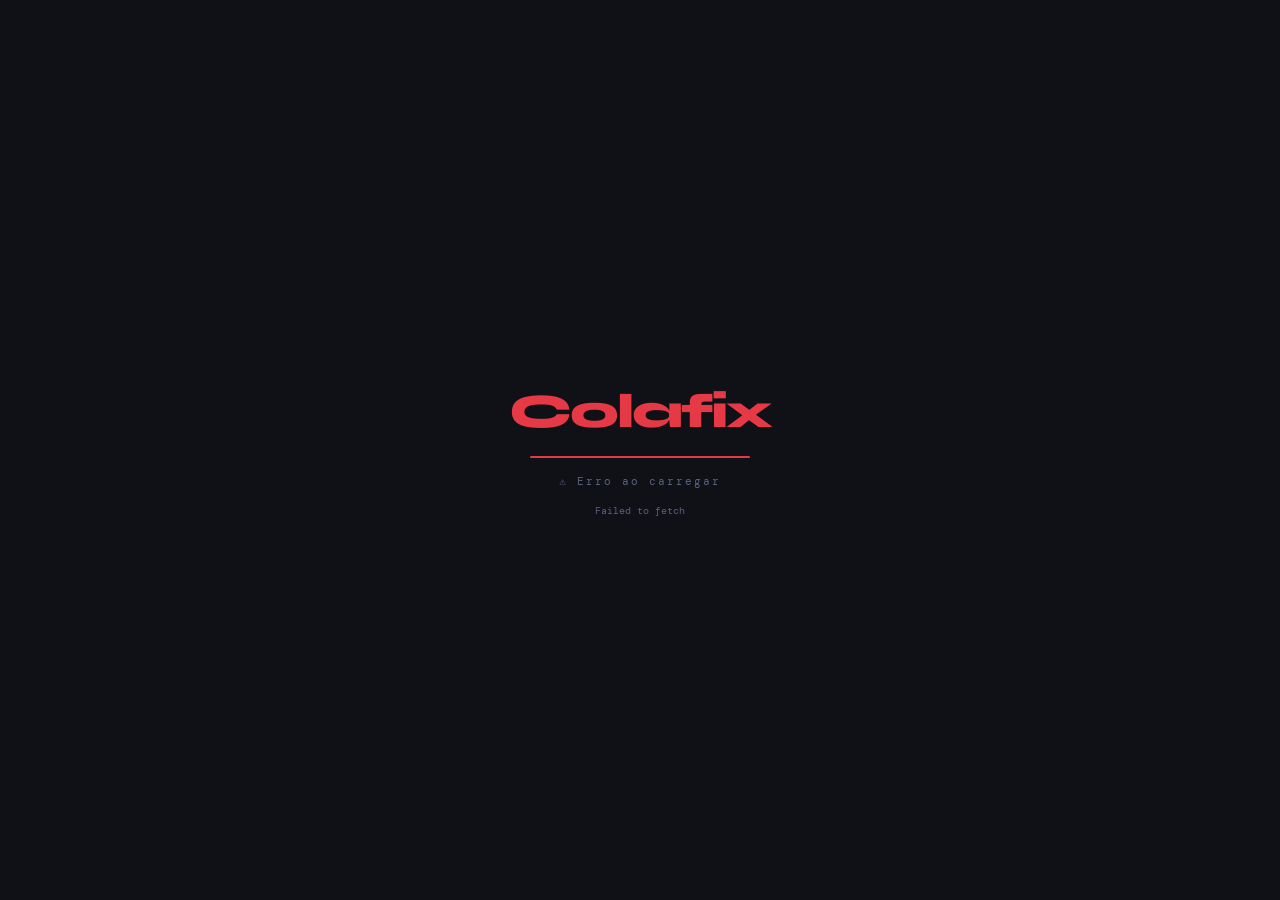
<file: Index.html>
<!DOCTYPE html>
<html lang="pt-BR">
<head>
<meta charset="UTF-8">
<meta name="viewport" content="width=device-width, initial-scale=1.0">
<title>COLFIX · PCP Dashboard</title>
<link href="https://fonts.googleapis.com/css2?family=DM+Mono:wght@400;500&family=Syne:wght@700;800;900&family=DM+Sans:wght@300;400;500;600&display=swap" rel="stylesheet">
<style>
:root {
  --bg:       #0f1117;
  --surface:  #181c27;
  --surface2: #1e2335;
  --border:   #2a2f45;
  --border2:  #363d58;
  --accent:   #e63946;
  --ok:       #06d6a0;
  --warn:     #ffd166;
  --danger:   #ef233c;
  --text:     #e8eaf0;
  --text2:    #9399b2;
  --text3:    #5a6080;
  --mono:     'DM Mono', monospace;
  --sans:     'DM Sans', sans-serif;
  --display:  'Syne', sans-serif;
}
*, *::before, *::after { box-sizing: border-box; margin: 0; padding: 0; }
html { font-size: 13px; }
body { background: var(--bg); color: var(--text); font-family: var(--sans); min-height: 100vh; overflow-x: hidden; }

/* LOADING */
#loading {
  position: fixed; inset: 0; background: var(--bg);
  display: flex; flex-direction: column; align-items: center; justify-content: center;
  z-index: 9999; gap: 16px;
}
.loader-logo { font-family: var(--display); font-size: 48px; font-weight: 900; color: var(--accent); letter-spacing: -2px; }
.loader-bar  { width: 220px; height: 2px; background: var(--border); border-radius: 2px; overflow: hidden; }
.loader-fill { height: 100%; background: var(--accent); animation: ld 1.6s ease-in-out infinite; }
@keyframes ld { 0%{width:0;margin-left:0} 50%{width:100%;margin-left:0} 100%{width:0;margin-left:100%} }
.loader-txt  { font-family: var(--mono); font-size: 11px; color: var(--text3); letter-spacing: 2px; }
.loader-sub  { font-family: var(--mono); font-size: 10px; color: var(--text3); }

/* APP */
#app { display: none; flex-direction: column; min-height: 100vh; }
#app.ready { display: flex; }

/* HEADER */
.hdr {
  display: flex; align-items: center; justify-content: space-between;
  padding: 0 24px; height: 52px;
  background: var(--surface); border-bottom: 1px solid var(--border);
  position: sticky; top: 0; z-index: 100;
}
.hdr-brand { display: flex; align-items: center; gap: 10px; }
.hdr-logo  { font-family: var(--display); font-size: 22px; font-weight: 900; color: var(--accent); letter-spacing: -1px; }
.hdr-sep   { width: 1px; height: 20px; background: var(--border2); }
.hdr-sub   { font-family: var(--mono); font-size: 10px; color: var(--text3); letter-spacing: 2px; }
.hdr-right { display: flex; align-items: center; gap: 16px; }
.hdr-ts    { font-family: var(--mono); font-size: 10px; color: var(--text3); }
.hdr-live  { display: flex; align-items: center; gap: 5px; font-family: var(--mono); font-size: 10px; color: var(--ok); }
.live-dot  { width: 6px; height: 6px; border-radius: 50%; background: var(--ok); animation: pulse 2s infinite; }
@keyframes pulse { 0%,100%{opacity:1} 50%{opacity:.3} }
.btn-refresh {
  padding: 5px 12px; border-radius: 4px; border: 1px solid var(--border2);
  background: transparent; color: var(--text3); font-family: var(--mono); font-size: 10px;
  cursor: pointer; transition: all .15s;
}
.btn-refresh:hover { background: var(--surface2); color: var(--text); }

/* NAV */
.nav { display: flex; gap: 2px; padding: 0 24px; height: 40px; align-items: flex-end; background: var(--surface); border-bottom: 1px solid var(--border); overflow-x: auto; }
.nav-tab {
  padding: 7px 16px; border-radius: 4px 4px 0 0; font-size: 11px; font-weight: 600;
  color: var(--text3); cursor: pointer; transition: all .15s;
  border: 1px solid transparent; border-bottom: none;
  font-family: var(--mono); letter-spacing: .3px;
  position: relative; top: 1px; white-space: nowrap;
}
.nav-tab:hover { color: var(--text); background: var(--surface2); }
.nav-tab.active { color: var(--text); background: var(--bg); border-color: var(--border); }

/* FILTER BAR */
.fbar {
  display: none; align-items: center; gap: 14px; padding: 8px 24px;
  background: linear-gradient(90deg,#1a0a2e,#0d1f3c);
  border-bottom: 1px solid #3d2070;
}
.fbar.on { display: flex; }
.fbar-label { font-family: var(--mono); font-size: 10px; color: #9b7fd4; letter-spacing: 1px; }
.fbar-cod   { font-family: var(--display); font-size: 20px; font-weight: 800; color: #c084fc; }
.fbar-desc  { font-size: 11px; color: #a78bda; flex: 1; }
.fbar-clear { padding: 4px 10px; border-radius: 4px; border: 1px solid #3d2070; background: transparent; color: #9b7fd4; font-size: 11px; cursor: pointer; font-family: var(--mono); }
.fbar-clear:hover { background: #3d2070; color: white; }

/* CONTENT */
.content { flex: 1; padding: 20px 24px; overflow-x: hidden; }
.tab-pane { display: none; }
.tab-pane.active { display: block; }

/* STAT CARDS */
.stat-grid { display: grid; grid-template-columns: repeat(4,1fr); gap: 12px; margin-bottom: 20px; }
.scard {
  padding: 16px 18px; border-radius: 8px; border: 1px solid var(--border);
  background: var(--surface); cursor: pointer; transition: transform .15s;
}
.scard:hover { transform: translateY(-2px); }
.scard-icon { font-size: 20px; margin-bottom: 6px; }
.scard-num  { font-family: var(--display); font-size: 40px; font-weight: 900; line-height: 1; }
.scard-lbl  { font-family: var(--mono); font-size: 10px; color: var(--text3); letter-spacing: 1px; margin-top: 4px; }
.scard.total { border-color: #1e3a5c; } .scard.total .scard-num { color: #60a5fa; }
.scard.falta { border-color: #5c1a1a; } .scard.falta .scard-num { color: var(--danger); }
.scard.risco { border-color: #5c4a0a; } .scard.risco .scard-num { color: var(--warn); }
.scard.ok    { border-color: #0a4a2a; } .scard.ok    .scard-num { color: var(--ok); }

/* GRID */
.main-grid { display: grid; grid-template-columns: 1fr 290px; gap: 16px; }
@media(max-width:900px){ .main-grid { grid-template-columns: 1fr; } .side { display:none; } }

/* PANEL */
.panel { background: var(--surface); border: 1px solid var(--border); border-radius: 8px; overflow: hidden; margin-bottom: 16px; }
.panel-hd {
  padding: 10px 16px; border-bottom: 1px solid var(--border);
  font-family: var(--mono); font-size: 10px; color: var(--text2);
  letter-spacing: 1px; text-transform: uppercase;
  display: flex; align-items: center; justify-content: space-between;
}
.panel-hd .cnt { background: var(--border); border-radius: 20px; padding: 1px 8px; font-size: 10px; }

/* CONTROLS */
.ctrl-row { display: flex; gap: 8px; padding: 10px 12px; border-bottom: 1px solid var(--border); flex-wrap: wrap; align-items: center; }
.ctrl-lbl { font-family: var(--mono); font-size: 10px; color: var(--text3); white-space: nowrap; }
.sinput {
  background: var(--bg); border: 1px solid var(--border); border-radius: 4px;
  padding: 6px 10px; color: var(--text); font-family: var(--mono); font-size: 11px;
  outline: none; transition: border-color .15s; min-width: 0;
}
.sinput:focus { border-color: var(--ok); }
.sinput::placeholder { color: var(--text3); }
.sinput.grow { flex: 1; }
select.sinput { cursor: pointer; }

/* TABLE */
.tbl-wrap { overflow: auto; }
table { width: 100%; border-collapse: collapse; font-size: 11px; }
th {
  position: sticky; top: 0; z-index: 2;
  background: var(--surface2); padding: 7px 10px;
  text-align: left; font-family: var(--mono); font-size: 10px;
  color: var(--text3); letter-spacing: .5px; text-transform: uppercase;
  border-bottom: 1px solid var(--border2); white-space: nowrap;
  cursor: pointer; user-select: none;
}
th:hover { color: var(--text); }
td { padding: 6px 10px; border-bottom: 1px solid var(--border); white-space: nowrap; }
tr { cursor: pointer; transition: background .08s; }
tr:hover td { background: var(--surface2); }
tr.sel td   { background: #1a2a4a !important; color: #90c8ff; font-weight: 700; }
tr.r-falta td { color: #fca5a5; }
tr.r-risco td { color: #fde68a; }
tr.r-ok    td { color: #86efac; }

/* BADGE */
.bdg { display: inline-flex; align-items: center; gap: 3px; padding: 2px 7px; border-radius: 3px; font-family: var(--mono); font-size: 10px; font-weight: 700; letter-spacing: .3px; }
.bdg-ok    { background: #062a1a; color: var(--ok);     border: 1px solid #0a5a2a; }
.bdg-risco { background: #2a1e02; color: var(--warn);   border: 1px solid #5a3e04; }
.bdg-falta { background: #2a0a0a; color: var(--danger); border: 1px solid #5a1a1a; }
.bdg-def   { background: var(--surface2); color: var(--text3); border: 1px solid var(--border); }

/* MINI CARDS */
.mini-row { display: flex; align-items: center; justify-content: space-between; padding: 7px 12px; border-bottom: 1px solid var(--border); font-size: 11px; }
.mini-cod { font-family: var(--mono); font-weight: 700; font-size: 11px; }
.mini-val { font-family: var(--mono); font-size: 11px; font-weight: 700; color: #2ec4b6; background: rgba(46,196,182,.1); border-radius: 3px; padding: 1px 6px; }
.mini-dt  { font-family: var(--mono); font-size: 10px; color: var(--text3); }

/* SUG CARD */
.sugcard { display: flex; align-items: center; justify-content: space-between; padding: 10px 14px; border-bottom: 1px solid var(--border); border-left: 3px solid transparent; transition: background .1s; cursor: pointer; }
.sugcard:hover { background: var(--surface2); }
.sugcard.falta { border-left-color: var(--danger); }
.sugcard.risco { border-left-color: var(--warn); }
.sug-cod  { font-family: var(--mono); font-weight: 700; font-size: 12px; }
.sug-info { font-size: 10px; color: var(--text3); margin-top: 2px; }
.sug-qty  { font-family: var(--display); font-size: 22px; font-weight: 900; text-align: right; }
.sug-lbl  { font-family: var(--mono); font-size: 9px; color: var(--text3); text-align: right; }
.sugcard.falta .sug-qty { color: var(--danger); }
.sugcard.risco .sug-qty { color: var(--warn); }

/* METRIC ROW */
.mrow { display: flex; gap: 8px; padding: 10px 12px; border-bottom: 1px solid var(--border); flex-wrap: wrap; }
.mbox { background: var(--bg); border: 1px solid var(--border); border-radius: 4px; padding: 6px 12px; min-width: 80px; }
.mbox-l { font-family: var(--mono); font-size: 9px; color: var(--text3); letter-spacing: .5px; text-transform: uppercase; }
.mbox-v { font-family: var(--display); font-size: 20px; font-weight: 800; color: var(--text); line-height: 1.1; }

/* SCROLLBAR */
::-webkit-scrollbar { width: 5px; height: 5px; }
::-webkit-scrollbar-track { background: var(--surface); }
::-webkit-scrollbar-thumb { background: var(--border2); border-radius: 4px; }

/* EMPTY */
.empty { padding: 40px; text-align: center; color: var(--text3); font-family: var(--mono); font-size: 11px; }

/* DL BTN */
.dl-btn { display: inline-flex; align-items: center; gap: 6px; padding: 6px 14px; border-radius: 4px; border: 1px solid var(--border2); background: var(--surface2); color: var(--text2); font-size: 11px; font-family: var(--mono); cursor: pointer; transition: all .15s; }
.dl-btn:hover { background: var(--border2); color: var(--text); }

/* ERROR */
.err-box { background: #1a0808; border: 1px solid #5a1010; border-radius: 8px; padding: 20px; margin: 20px 0; font-family: var(--mono); font-size: 12px; color: #fca5a5; }
</style>
</head>
<body>

<!-- LOADING -->
<div id="loading">
  <div class="loader-logo">Colafix</div>
  <div class="loader-bar"><div class="loader-fill"></div></div>
  <div class="loader-txt" id="load-txt">CARREGANDO DADOS PCP...</div>
  <div class="loader-sub" id="load-sub"></div>
</div>

<!-- APP -->
<div id="app">
  <header class="hdr">
    <div class="hdr-brand">
      <div class="hdr-logo">Colafix</div>
      <div class="hdr-sep"></div>
      <div class="hdr-sub">PCP · MONITOR</div>
    </div>
    <div class="hdr-right">
      <span class="hdr-ts" id="hdr-ts">—</span>
      <span class="hdr-live"><span class="live-dot"></span>Sheets</span>
      <button class="btn-refresh" onclick="initLoad()">↺ Atualizar</button>
    </div>
  </header>

  <nav class="nav">
    <div class="nav-tab active" data-tab="dash"     onclick="switchTab(this)">📊 Dashboard</div>
    <div class="nav-tab"        data-tab="filtros"  onclick="switchTab(this)">🔍 Filtros</div>
    <div class="nav-tab"        data-tab="estoques" onclick="switchTab(this)">📦 Estoques</div>
    <div class="nav-tab"        data-tab="demandas" onclick="switchTab(this)">📋 Demandas</div>
    <div class="nav-tab"        data-tab="sugestao" onclick="switchTab(this)">🏭 Sugestão</div>
    <div class="nav-tab"        data-tab="perfil"   onclick="switchTab(this)">📈 Perfil</div>
    <div class="nav-tab"        data-tab="ordens"   onclick="switchTab(this)">🔧 Ordens</div>
  </nav>

  <div class="fbar" id="fbar">
    <div>
      <div class="fbar-label">🔗 FILTRO ATIVO</div>
      <div class="fbar-cod" id="fbar-cod">—</div>
    </div>
    <div class="fbar-desc" id="fbar-desc"></div>
    <button class="fbar-clear" onclick="clearFilter()">✕ Limpar</button>
  </div>

  <div class="content">

    <!-- ══ DASHBOARD ══ -->
    <div class="tab-pane active" id="tab-dash">
      <div class="stat-grid">
        <div class="scard total" onclick="clearFilter()">
          <div class="scard-icon">📦</div>
          <div class="scard-num" id="s-tot">—</div>
          <div class="scard-lbl">Total de Itens</div>
        </div>
        <div class="scard falta" onclick="setStFilter('FALTA')">
          <div class="scard-icon">🔴</div>
          <div class="scard-num" id="s-fal">—</div>
          <div class="scard-lbl">Falta · Urgente</div>
        </div>
        <div class="scard risco" onclick="setStFilter('RISCO')">
          <div class="scard-icon">🟡</div>
          <div class="scard-num" id="s-ris">—</div>
          <div class="scard-lbl">Risco · Atenção</div>
        </div>
        <div class="scard ok" onclick="setStFilter('OK')">
          <div class="scard-icon">🟢</div>
          <div class="scard-num" id="s-ok">—</div>
          <div class="scard-lbl">OK · Normalizado</div>
        </div>
      </div>

      <div class="main-grid">
        <div>
          <div class="panel">
            <div class="panel-hd">Saldo vs Demanda <span class="cnt" id="dash-cnt">0</span></div>
            <div class="ctrl-row">
              <input  class="sinput grow" id="dash-q" placeholder="Buscar código ou descrição..." oninput="rDash()">
              <select class="sinput" id="dash-st" onchange="rDash()">
                <option value="">Todos</option>
                <option value="FALTA">🔴 Falta</option>
                <option value="RISCO">🟡 Risco</option>
                <option value="OK">🟢 OK</option>
              </select>
            </div>
            <div class="tbl-wrap" style="max-height:420px">
              <table><thead><tr>
                <th onclick="srt('dash','Codigo')">Código</th>
                <th onclick="srt('dash','Descricao')">Descrição</th>
                <th onclick="srt('dash','SaldoTotal')">Saldo Total</th>
                <th onclick="srt('dash','Almox3')">Almox 3</th>
                <th onclick="srt('dash','Almox30')">Almox 30</th>
                <th onclick="srt('dash','DemandaDC')">Dem. DC</th>
                <th onclick="srt('dash','Ordens')">Ordens</th>
                <th>Status</th>
              </tr></thead>
              <tbody id="dash-body"></tbody></table>
            </div>
          </div>
        </div>

        <div class="side">
          <div class="panel">
            <div class="panel-hd">📋 Pedidos DC Próximos</div>
            <div id="ped-list" style="max-height:200px;overflow-y:auto"></div>
          </div>
          <div class="panel">
            <div class="panel-hd">🏭 Produzir Agora</div>
            <div id="sug-quick" style="max-height:260px;overflow-y:auto"></div>
          </div>
        </div>
      </div>
    </div>

    <!-- ══ FILTROS ══ -->
    <div class="tab-pane" id="tab-filtros">
      <div class="panel">
        <div class="panel-hd">🔍 Análise Geral <span class="cnt" id="flt-cnt">0</span></div>
        <div class="ctrl-row">
          <span class="ctrl-lbl">Almox Dem:</span>
          <select class="sinput" id="flt-dem" onchange="rFiltros()">
            <option value="Almox3">Almox 3</option>
            <option value="Almox30">Almox 30</option>
            <option value="Almox4">Almox 4</option>
            <option value="SaldoTotal">Total</option>
          </select>
          <span class="ctrl-lbl">Almox Seg:</span>
          <select class="sinput" id="flt-seg" onchange="rFiltros()">
            <option value="Almox30">Almox 30</option>
            <option value="Almox3">Almox 3</option>
            <option value="SaldoTotal">Total</option>
          </select>
          <input  class="sinput grow" id="flt-q" placeholder="Buscar..." oninput="rFiltros()">
          <select class="sinput" id="flt-st" onchange="rFiltros()">
            <option value="">Todos</option>
            <option value="FALTA">🔴 Falta</option>
            <option value="RISCO">🟡 Risco</option>
            <option value="OK">🟢 OK</option>
          </select>
        </div>
        <div class="tbl-wrap" style="max-height:520px">
          <table><thead><tr>
            <th>Código</th><th>Descrição</th><th>Saldo Total</th>
            <th>Almox Dem</th><th>Almox Seg</th><th>Est. Seg</th>
            <th>Dem. DC</th><th>Ordens</th><th>Saldo Real</th><th>Status</th>
          </tr></thead>
          <tbody id="flt-body"></tbody></table>
        </div>
        <div style="padding:10px 12px;border-top:1px solid var(--border)">
          <button class="dl-btn" onclick="expCSV('flt')">📥 Exportar CSV</button>
        </div>
      </div>
    </div>

    <!-- ══ ESTOQUES ══ -->
    <div class="tab-pane" id="tab-estoques">
      <div class="panel">
        <div class="panel-hd">📦 Estoque de Segurança <span class="cnt" id="estq-cnt">0</span></div>
        <div class="ctrl-row">
          <span class="ctrl-lbl">Almox:</span>
          <select class="sinput" id="estq-alm" onchange="rEstoques()">
            <option value="Almox3">Almox 3</option>
            <option value="Almox30">Almox 30</option>
            <option value="Almox4">Almox 4</option>
            <option value="Almox2">Almox 2</option>
            <option value="SaldoTotal">Total</option>
          </select>
          <label style="display:flex;align-items:center;gap:5px;font-family:var(--mono);font-size:11px;color:var(--text3);cursor:pointer">
            <input type="checkbox" id="estq-ab" onchange="rEstoques()"> Só abaixo
          </label>
          <input class="sinput grow" id="estq-q" placeholder="Buscar..." oninput="rEstoques()">
        </div>
        <div class="mrow" id="estq-met"></div>
        <div class="tbl-wrap" style="max-height:520px">
          <table><thead><tr>
            <th>Código</th><th>Descrição</th><th>Saldo Almox</th>
            <th>Est. Seg</th><th>Diferença</th><th>Status</th>
          </tr></thead>
          <tbody id="estq-body"></tbody></table>
        </div>
      </div>
    </div>

    <!-- ══ DEMANDAS ══ -->
    <div class="tab-pane" id="tab-demandas">
      <div class="panel">
        <div class="panel-hd">📋 Análise de Demandas <span class="cnt" id="dem-cnt">0</span></div>
        <div class="ctrl-row">
          <span class="ctrl-lbl">Almox:</span>
          <select class="sinput" id="dem-alm" onchange="rDemandas()">
            <option value="Almox3">Almox 3</option>
            <option value="Almox30">Almox 30</option>
            <option value="SaldoTotal">Total</option>
          </select>
          <label style="display:flex;align-items:center;gap:5px;font-family:var(--mono);font-size:11px;color:var(--text3);cursor:pointer">
            <input type="checkbox" id="dem-ap" onchange="rDemandas()"> Só c/ demanda
          </label>
          <input  class="sinput grow" id="dem-q" placeholder="Buscar..." oninput="rDemandas()">
          <select class="sinput" id="dem-st" onchange="rDemandas()">
            <option value="">Todos</option>
            <option value="FALTA">🔴 Falta</option>
            <option value="OK">🟢 OK</option>
          </select>
        </div>
        <div class="mrow" id="dem-met"></div>
        <div class="tbl-wrap" style="max-height:520px">
          <table><thead><tr>
            <th>Código</th><th>Descrição</th><th>Saldo</th>
            <th>Dem. DC</th><th>Ordens</th><th>Dem. Total</th>
            <th>Saldo vs Dem</th><th>Cobertura %</th><th>Status</th>
          </tr></thead>
          <tbody id="dem-body"></tbody></table>
        </div>
        <div style="padding:10px 12px;border-top:1px solid var(--border)">
          <button class="dl-btn" onclick="expCSV('dem')">📥 Exportar CSV</button>
        </div>
      </div>
    </div>

    <!-- ══ SUGESTÃO ══ -->
    <div class="tab-pane" id="tab-sugestao">
      <div class="panel">
        <div class="panel-hd">🏭 Sugestão de Produção</div>
        <div class="ctrl-row">
          <span class="ctrl-lbl">Almox ref:</span>
          <select class="sinput" id="sug-alm" onchange="rSugestao()">
            <option value="Almox3">Almox 3</option>
            <option value="Almox30">Almox 30</option>
            <option value="SaldoTotal">Total</option>
          </select>
          <label style="display:flex;align-items:center;gap:5px;font-family:var(--mono);font-size:11px;color:var(--text3);cursor:pointer">
            <input type="checkbox" id="sug-estq" checked onchange="rSugestao()"> + Est. Seg
          </label>
        </div>
        <div class="mrow" id="sug-met"></div>
        <div id="sug-list" style="max-height:600px;overflow-y:auto"></div>
        <div style="padding:10px 12px;border-top:1px solid var(--border)">
          <button class="dl-btn" onclick="expCSV('sug')">📥 Exportar CSV</button>
        </div>
      </div>
    </div>

    <!-- ══ PERFIL ══ -->
    <div class="tab-pane" id="tab-perfil">
      <div class="panel">
        <div class="panel-hd">📈 Perfil de Itens <span class="cnt" id="perf-cnt">0</span></div>
        <div class="ctrl-row">
          <input  class="sinput grow" id="perf-q" placeholder="Buscar item..." oninput="rPerfil()">
          <select class="sinput" id="perf-tp" onchange="rPerfil()">
            <option value="">Todos os tipos</option>
            <option value="DC">DC</option>
            <option value="DP">DP</option>
            <option value="OFP">OFP</option>
            <option value="OFA">OFA</option>
            <option value="DD">DD</option>
            <option value="OCP">OCP</option>
          </select>
        </div>
        <div class="tbl-wrap" style="max-height:600px">
          <table><thead><tr>
            <th>Data</th><th>Item</th><th>Tipo</th><th>Referência</th>
            <th>Data Início</th><th>Data Fim</th><th>Quantidade</th><th>Estq Proj.</th>
          </tr></thead>
          <tbody id="perf-body"></tbody></table>
        </div>
      </div>
    </div>

    <!-- ══ ORDENS ══ -->
    <div class="tab-pane" id="tab-ordens">
      <div class="panel">
        <div class="panel-hd">🔧 Ordens Liberadas <span class="cnt" id="ord-cnt">0</span></div>
        <div class="ctrl-row">
          <input  class="sinput grow" id="ord-q" placeholder="Buscar ordem ou item..." oninput="rOrdens()">
          <select class="sinput" id="ord-tp" onchange="rOrdens()">
            <option value="">Todos os tipos</option>
            <option value="OFP">OFP</option>
            <option value="OFA">OFA</option>
          </select>
        </div>
        <div class="tbl-wrap" style="max-height:600px">
          <table><thead><tr>
            <th>Ordem</th><th>Planejador</th><th>Tipo</th><th>Código</th>
            <th>Descrição</th><th>UM</th><th>Dt. Início</th><th>Dt. Fim</th>
            <th>Situação</th><th>Qtde</th><th>Qtde Pend.</th>
          </tr></thead>
          <tbody id="ord-body"></tbody></table>
        </div>
      </div>
    </div>

  </div><!-- /content -->
</div><!-- /app -->

<script>
// ════════════════════════════════════════════════
// CONFIG
// ════════════════════════════════════════════════
var SHEET_ID = "1_jTVohMskSRguXpHF8n5ym7WPHfjasvl92PXAPSrat8";
var ABAS = ["SALDO","PERFIL","PREVISAO","ORDENS","PARAMETROS"];
var API  = "https://sheets.googleapis.com/v4/spreadsheets/";

// ════════════════════════════════════════════════
// ESTADO
// ════════════════════════════════════════════════
var G = {
  itens: [], perfil: [], ordens: [], previsao: [],
  saldoMap: {}, paramMap: {}, dcMap: {}, ordensMap: {},
  codSel: null, descSel: '', stFilter: '',
  _flt: [], _dem: [], _sug: [],
  sort: {}
};

// ════════════════════════════════════════════════
// LOAD via Sheets API (sem API Key — planilha pública)
// Usa o endpoint público de CSV exportado
// ════════════════════════════════════════════════
function initLoad() {
  document.getElementById('loading').style.display = 'flex';
  document.getElementById('app').style.display     = 'none';
  document.getElementById('load-txt').textContent  = 'CARREGANDO DADOS PCP...';
  document.getElementById('load-sub').textContent  = '';

  var promises = ABAS.map(function(aba) { return fetchAba(aba); });
  Promise.all(promises).then(function(results) {
    var dados = {};
    ABAS.forEach(function(aba, i) { dados[aba] = results[i]; });
    processar(dados);
  }).catch(function(err) {
    document.getElementById('load-txt').textContent = '⚠️ Erro ao carregar';
    document.getElementById('load-sub').textContent = err.message || 'Verifique se a planilha está pública';
  });
}

function fetchAba(aba) {
  // Usa o export CSV público — não precisa de API Key
  var url = "https://docs.google.com/spreadsheets/d/" + SHEET_ID +
            "/gviz/tq?tqx=out:csv&sheet=" + encodeURIComponent(aba);
  document.getElementById('load-sub').textContent = 'Lendo: ' + aba + '...';
  return fetch(url).then(function(r) {
    if (!r.ok) throw new Error('Aba ' + aba + ' não encontrada (status ' + r.status + ')');
    return r.text();
  }).then(function(csv) {
    return parseCSV(csv);
  });
}

function parseCSV(csv) {
  var linhas = csv.split('\n');
  if (!linhas.length) return [];
  var cols = splitCSVLine(linhas[0]);
  var rows = [];
  for (var i = 1; i < linhas.length; i++) {
    var l = linhas[i].trim();
    if (!l) continue;
    var vals = splitCSVLine(l);
    var obj  = {};
    cols.forEach(function(c, ci) { obj[c.trim()] = (vals[ci] || '').trim(); });
    rows.push(obj);
  }
  return rows;
}

function splitCSVLine(line) {
  var result = [], cur = '', inQ = false;
  for (var i = 0; i < line.length; i++) {
    var ch = line[i];
    if (ch === '"') { inQ = !inQ; }
    else if (ch === ',' && !inQ) { result.push(cur); cur = ''; }
    else { cur += ch; }
  }
  result.push(cur);
  return result;
}

// ════════════════════════════════════════════════
// PROCESSAR
// ════════════════════════════════════════════════
function processar(dados) {
  var saldo      = dados['SALDO']      || [];
  var perfil     = dados['PERFIL']     || [];
  var previsao   = dados['PREVISAO']   || [];
  var ordens     = dados['ORDENS']     || [];
  var parametros = dados['PARAMETROS'] || [];

  G.perfil   = perfil;
  G.ordens   = ordens;
  G.previsao = previsao;

  // Lookup saldo
  G.saldoMap = {};
  saldo.forEach(function(r) {
    var cod = s(r['Código'] || r['Codigo'] || r['COD ITEM'] || '');
    if (cod) G.saldoMap[cod] = r;
  });

  // Lookup parâmetros
  G.paramMap = {};
  parametros.forEach(function(r) {
    var cod = s(r['Cod. Item'] || r['Codigo'] || r['COD ITEM'] || '');
    if (cod) G.paramMap[cod] = r;
  });

  // Agrega demanda DC
  G.dcMap = {};
  perfil.forEach(function(r) {
    if (s(r['Tipo']).toUpperCase() === 'DC') {
      var item = s(r['Item'] || '');
      G.dcMap[item] = (G.dcMap[item] || 0) + n(r['Quantidade'] || 0);
    }
  });

  // Agrega ordens abertas (qtde pendente)
  G.ordensMap = {};
  ordens.forEach(function(r) {
    var cod = s(r['Cod. Item'] || r['Codigo'] || '');
    var sit = s(r['Situacao'] || r['Situação'] || '').toUpperCase();
    var qtd = n(r['Qtde. Pendente'] || r['Qtde Pendente'] || r['Qtde'] || 0);
    if (cod && (sit === 'LIBERADA' || sit === 'LIBERADO' || sit === '')) {
      G.ordensMap[cod] = (G.ordensMap[cod] || 0) + qtd;
    }
  });

  // Monta itens consolidados
  G.itens = saldo.map(function(r) {
    var cod  = s(r['Código'] || r['Codigo'] || '');
    var desc = s(r['Descrição'] || r['Descricao'] || '');
    var p    = G.paramMap[cod] || {};
    var it   = {
      Codigo:    cod,
      Descricao: desc,
      SaldoTotal: n(r['Saldo Total'] || 0),
      Almox3:     n(r['Almox 3']  || 0),
      Almox30:    n(r['Almox 30'] || 0),
      Almox4:     n(r['Almox 4']  || 0),
      Almox2:     n(r['Almox 2']  || 0),
      DemandaDC:  G.dcMap[cod]     || 0,
      Ordens:     G.ordensMap[cod] || 0,
      EstqSeg:    n(p['Estq. Seg'] || p['Estq Seg'] || p['ESTQ SEG'] || 0),
    };
    var saldoReal = it.Almox3 + it.Ordens - it.DemandaDC;
    it.SaldoReal  = saldoReal;
    it.Status = saldoReal < 0 ? 'FALTA'
              : (it.Almox30 < it.EstqSeg ? 'RISCO'
              : (it.DemandaDC >= it.Almox30 * 0.5 && it.DemandaDC > 0 ? 'RISCO' : 'OK'));
    return it;
  }).filter(function(it) { return it.Codigo; });

  // Timestamp
  document.getElementById('hdr-ts').textContent = new Date().toLocaleString('pt-BR');

  document.getElementById('loading').style.display = 'none';
  document.getElementById('app').style.display     = 'flex';

  renderAll();
}

// ════════════════════════════════════════════════
// RENDER
// ════════════════════════════════════════════════
function renderAll() {
  updateStats(); rDash(); rFiltros(); rEstoques(); rDemandas(); rSugestao(); rPerfil(); rOrdens();
}

function updateStats() {
  var its = gFilt(G.itens);
  set('s-tot', its.length);
  set('s-fal', its.filter(function(x){ return x.Status==='FALTA'; }).length);
  set('s-ris', its.filter(function(x){ return x.Status==='RISCO'; }).length);
  set('s-ok',  its.filter(function(x){ return x.Status==='OK';    }).length);
}

function rDash() {
  var q  = v('dash-q').toLowerCase();
  var st = v('dash-st') || G.stFilter;
  var its = gFilt(G.itens).filter(function(it) {
    if (q  && !it.Codigo.toLowerCase().includes(q) && !it.Descricao.toLowerCase().includes(q)) return false;
    if (st && it.Status !== st) return false;
    return true;
  });
  set('dash-cnt', its.length);
  var b = document.getElementById('dash-body');
  b.innerHTML = '';
  if (!its.length) { b.innerHTML = '<tr><td colspan="8" class="empty">Nenhum item</td></tr>'; }
  its.forEach(function(it) {
    var tr = mkTr(it);
    tr.innerHTML =
      '<td><b>' + it.Codigo + '</b></td>' +
      '<td style="max-width:190px;overflow:hidden;text-overflow:ellipsis">' + it.Descricao + '</td>' +
      '<td>' + fN(it.SaldoTotal) + '</td>' +
      '<td>' + fN(it.Almox3)     + '</td>' +
      '<td>' + fN(it.Almox30)    + '</td>' +
      '<td>' + fN(it.DemandaDC)  + '</td>' +
      '<td>' + fN(it.Ordens)     + '</td>' +
      '<td>' + bdg(it.Status)    + '</td>';
    b.appendChild(tr);
  });

  // Pedidos DC
  var peds = G.perfil.filter(function(r){ return s(r['Tipo']).toUpperCase()==='DC' && (!G.codSel || s(r['Item'])===G.codSel); });
  var pl = document.getElementById('ped-list');
  pl.innerHTML = peds.length ? '' : '<div class="empty">—</div>';
  peds.slice(0,10).forEach(function(r) {
    pl.innerHTML += '<div class="mini-row"><div><div class="mini-cod">' + s(r['Item']||'') + '</div><div class="mini-dt">' + s(r['Data Fim']||'') + '</div></div><div class="mini-val">' + fN(n(r['Quantidade']||0)) + '</div></div>';
  });

  // Sugestão rápida
  var sq = document.getElementById('sug-quick');
  var sg = gFilt(G.itens).filter(function(x){ return x.Status!=='OK' && x.SaldoReal<0; });
  sq.innerHTML = sg.length ? '' : '<div class="empty" style="color:var(--ok)">✅ Tudo OK</div>';
  sg.slice(0,8).forEach(function(it) {
    var qty = Math.max(it.DemandaDC - it.Almox3 - it.Ordens + it.EstqSeg, 0);
    sq.innerHTML += '<div class="sugcard ' + it.Status.toLowerCase() + '" onclick="selItem(\'' + esc(it.Codigo) + '\',\'' + esc(it.Descricao) + '\')">' +
      '<div><div class="sug-cod">' + (it.Status==='FALTA'?'🔴':'🟡') + ' ' + it.Codigo + '</div>' +
      '<div class="sug-info">' + it.Descricao.substring(0,28) + '</div></div>' +
      '<div><div class="sug-qty">' + fN(qty) + '</div><div class="sug-lbl">produzir</div></div></div>';
  });
}

function rFiltros() {
  var almD = v('flt-dem') || 'Almox3';
  var almS = v('flt-seg') || 'Almox30';
  var q    = v('flt-q').toLowerCase();
  var st   = v('flt-st');
  var its  = gFilt(G.itens).filter(function(it) {
    if (q && !it.Codigo.toLowerCase().includes(q) && !it.Descricao.toLowerCase().includes(q)) return false;
    var sR = it[almD] + it.Ordens - it.DemandaDC;
    var status = sR < 0 ? 'FALTA' : (it[almS] < it.EstqSeg ? 'RISCO' : 'OK');
    if (st && status !== st) return false;
    it._fSt = status; it._fSR = sR; return true;
  });
  set('flt-cnt', its.length);
  G._flt = its;
  var b = document.getElementById('flt-body'); b.innerHTML = '';
  its.forEach(function(it) {
    var tr = mkTr(it, it._fSt);
    var sRcol = it._fSR < 0 ? 'var(--danger)' : 'var(--ok)';
    tr.innerHTML =
      '<td><b>' + it.Codigo + '</b></td>' +
      '<td style="max-width:160px;overflow:hidden;text-overflow:ellipsis">' + it.Descricao + '</td>' +
      '<td>' + fN(it.SaldoTotal)  + '</td>' +
      '<td>' + fN(it[almD])       + '</td>' +
      '<td>' + fN(it[almS])       + '</td>' +
      '<td>' + fN(it.EstqSeg)     + '</td>' +
      '<td>' + fN(it.DemandaDC)   + '</td>' +
      '<td>' + fN(it.Ordens)      + '</td>' +
      '<td style="font-weight:700;color:' + sRcol + '">' + fN(it._fSR) + '</td>' +
      '<td>' + bdg(it._fSt) + '</td>';
    b.appendChild(tr);
  });
}

function rEstoques() {
  var alm   = v('estq-alm') || 'Almox3';
  var apenas = document.getElementById('estq-ab').checked;
  var q      = v('estq-q').toLowerCase();
  var its    = gFilt(G.itens).filter(function(it) {
    if (q && !it.Codigo.toLowerCase().includes(q) && !it.Descricao.toLowerCase().includes(q)) return false;
    var dif = it[alm] - it.EstqSeg;
    var st  = dif < 0 ? 'ABAIXO' : 'OK';
    if (apenas && st !== 'ABAIXO') return false;
    it._eSt = st; it._eDif = dif; return true;
  });
  its.sort(function(a,b){ return a._eDif - b._eDif; });
  set('estq-cnt', its.length);
  var nAb = its.filter(function(x){ return x._eSt==='ABAIXO'; }).length;
  document.getElementById('estq-met').innerHTML = mbox('⬇ Abaixo', nAb) + mbox('✅ OK', its.length-nAb);
  var b = document.getElementById('estq-body'); b.innerHTML = '';
  its.forEach(function(it) {
    var ab = it._eSt === 'ABAIXO';
    var tr = mkTr(it, ab ? 'FALTA' : 'OK');
    tr.innerHTML =
      '<td><b>' + it.Codigo + '</b></td>' +
      '<td style="max-width:200px;overflow:hidden;text-overflow:ellipsis">' + it.Descricao + '</td>' +
      '<td>' + fN(it[alm])    + '</td>' +
      '<td>' + fN(it.EstqSeg) + '</td>' +
      '<td style="font-weight:700;color:' + (ab?'var(--danger)':'var(--ok)') + '">' + fN(it._eDif) + '</td>' +
      '<td>' + bdg(it._eSt, ab?'falta':'ok') + '</td>';
    b.appendChild(tr);
  });
}

function rDemandas() {
  var alm   = v('dem-alm') || 'Almox3';
  var apenas = document.getElementById('dem-ap').checked;
  var q      = v('dem-q').toLowerCase();
  var st     = v('dem-st');
  var its    = gFilt(G.itens).filter(function(it) {
    if (q && !it.Codigo.toLowerCase().includes(q) && !it.Descricao.toLowerCase().includes(q)) return false;
    var demT = it.DemandaDC + it.Ordens;
    if (apenas && demT === 0) return false;
    var svd  = it[alm] - demT;
    var cob  = demT > 0 ? Math.round(it[alm]/demT*100) : 0;
    var dSt  = svd < 0 ? 'FALTA' : 'OK';
    if (st && dSt !== st) return false;
    it._dT = demT; it._dSvd = svd; it._dCob = cob; it._dSt = dSt; return true;
  });
  its.sort(function(a,b){ return a._dSvd - b._dSvd; });
  set('dem-cnt', its.length);
  G._dem = its;
  var sD = its.reduce(function(s,x){ return s+x._dT; },0);
  var sS = its.reduce(function(s,x){ return s+x[alm]; },0);
  document.getElementById('dem-met').innerHTML =
    mbox('📦 Total', its.length) +
    mbox('🔴 Falta', its.filter(function(x){ return x._dSt==='FALTA'; }).length) +
    mbox('Dem. Total', fN(sD)) + mbox('Saldo', fN(sS));
  var b = document.getElementById('dem-body'); b.innerHTML = '';
  its.forEach(function(it) {
    var tr = mkTr(it, it._dSt);
    var c  = it._dSvd < 0 ? 'var(--danger)' : 'var(--ok)';
    tr.innerHTML =
      '<td><b>' + it.Codigo + '</b></td>' +
      '<td style="max-width:150px;overflow:hidden;text-overflow:ellipsis">' + it.Descricao + '</td>' +
      '<td>' + fN(it[alm])     + '</td>' +
      '<td>' + fN(it.DemandaDC)+ '</td>' +
      '<td>' + fN(it.Ordens)   + '</td>' +
      '<td>' + fN(it._dT)      + '</td>' +
      '<td style="font-weight:700;color:' + c + '">' + fN(it._dSvd) + '</td>' +
      '<td>' + it._dCob + '%</td>' +
      '<td>' + bdg(it._dSt) + '</td>';
    b.appendChild(tr);
  });
}

function rSugestao() {
  var alm     = v('sug-alm') || 'Almox3';
  var incEstq = document.getElementById('sug-estq').checked;
  var its     = gFilt(G.itens).filter(function(x){ return x.Status !== 'OK'; });
  its.forEach(function(it) {
    it._sQty = Math.max(it.DemandaDC - it[alm] - it.Ordens + (incEstq ? it.EstqSeg : 0), 0);
  });
  its = its.filter(function(x){ return x._sQty > 0; });
  its.sort(function(a,b){ return a.Status!==b.Status ? (a.Status==='FALTA'?-1:1) : b._sQty-a._sQty; });
  G._sug = its;
  var nF = its.filter(function(x){ return x.Status==='FALTA'; }).length;
  document.getElementById('sug-met').innerHTML = mbox('🔴 Urgente', nF) + mbox('🟡 Atenção', its.length-nF) + mbox('Total', its.length);
  var el = document.getElementById('sug-list');
  if (!its.length) { el.innerHTML = '<div class="empty" style="color:var(--ok);padding:40px">✅ Nenhum item necessita produção</div>'; return; }
  el.innerHTML = '';
  its.forEach(function(it) {
    el.innerHTML += '<div class="sugcard ' + it.Status.toLowerCase() + '" onclick="selItem(\'' + esc(it.Codigo) + '\',\'' + esc(it.Descricao) + '\')">' +
      '<div>' +
        '<div class="sug-cod">' + (it.Status==='FALTA'?'🔴':'🟡') + ' ' + it.Codigo + '</div>' +
        '<div class="sug-info">' + it.Descricao.substring(0,50) + '</div>' +
        '<div style="font-family:var(--mono);font-size:10px;color:var(--text3);margin-top:3px">Saldo: ' + fN(it[alm]) + ' · Dem: ' + fN(it.DemandaDC) + ' · Est.Seg: ' + fN(it.EstqSeg) + '</div>' +
      '</div>' +
      '<div><div class="sug-qty">' + fN(it._sQty) + '</div><div class="sug-lbl">produzir</div></div>' +
    '</div>';
  });
}

function rPerfil() {
  var q  = v('perf-q').toLowerCase();
  var tp = v('perf-tp').toUpperCase();
  var rows = G.perfil.filter(function(r) {
    var item = s(r['Item']||'');
    var tipo = s(r['Tipo']||'').toUpperCase();
    if (G.codSel && item !== G.codSel) return false;
    if (q && !item.toLowerCase().includes(q)) return false;
    if (tp && tipo !== tp) return false;
    return true;
  });
  set('perf-cnt', rows.length);
  var b = document.getElementById('perf-body'); b.innerHTML = '';
  if (!rows.length) { b.innerHTML = '<tr><td colspan="8" class="empty">Nenhum registro</td></tr>'; return; }
  rows.slice(0,500).forEach(function(r) {
    var tp2 = s(r['Tipo']||'').toUpperCase();
    var tr  = document.createElement('tr');
    tr.innerHTML =
      '<td class="mini-dt">' + s(r['Data Relatorio']||'') + '</td>' +
      '<td><b>' + s(r['Item']||'') + '</b></td>' +
      '<td>' + bdg(tp2, tp2==='DC'?'risco':(tp2==='OFP'||tp2==='OFA'?'ok':'def')) + '</td>' +
      '<td class="mini-dt">' + s(r['Referencia']||'') + '</td>' +
      '<td class="mini-dt">' + s(r['Data Inicio']||r['Data Início']||'') + '</td>' +
      '<td class="mini-dt">' + s(r['Data Fim']||'') + '</td>' +
      '<td style="font-family:var(--mono)">' + s(r['Quantidade']||'0') + '</td>' +
      '<td style="font-family:var(--mono)">' + s(r['Estoque Projetado']||'0') + '</td>';
    b.appendChild(tr);
  });
}

function rOrdens() {
  var q  = v('ord-q').toLowerCase();
  var tp = v('ord-tp').toUpperCase();
  var rows = G.ordens.filter(function(r) {
    var cod = s(r['Cod. Item']||r['Codigo']||'');
    var ord = s(r['Ordem']||'');
    var tipo= s(r['Tipo']||'').toUpperCase();
    if (G.codSel && cod !== G.codSel) return false;
    if (q && !cod.toLowerCase().includes(q) && !ord.toLowerCase().includes(q)) return false;
    if (tp && tipo !== tp) return false;
    return true;
  });
  set('ord-cnt', rows.length);
  var b = document.getElementById('ord-body'); b.innerHTML = '';
  if (!rows.length) { b.innerHTML = '<tr><td colspan="11" class="empty">Nenhuma ordem</td></tr>'; return; }
  rows.slice(0,500).forEach(function(r) {
    var tr = document.createElement('tr');
    var cod = s(r['Cod. Item']||r['Codigo']||'');
    tr.onclick = function(){ selItem(cod, s(r['Descricao']||'')); };
    tr.innerHTML =
      '<td><b>' + s(r['Ordem']||'') + '</b></td>' +
      '<td>' + s(r['Planejador']||'') + '</td>' +
      '<td>' + s(r['Tipo']||'') + '</td>' +
      '<td><b>' + cod + '</b></td>' +
      '<td style="max-width:160px;overflow:hidden;text-overflow:ellipsis">' + s(r['Descricao']||'') + '</td>' +
      '<td>' + s(r['UM']||'') + '</td>' +
      '<td class="mini-dt">' + s(r['Dt. Inicio']||'') + '</td>' +
      '<td class="mini-dt">' + s(r['Dt. Fim']||'') + '</td>' +
      '<td>' + s(r['Situacao']||'') + '</td>' +
      '<td style="font-family:var(--mono)">' + s(r['Qtde']||'0') + '</td>' +
      '<td style="font-family:var(--mono)">' + s(r['Qtde. Pendente']||'0') + '</td>';
    b.appendChild(tr);
  });
}

// ════════════════════════════════════════════════
// HELPERS
// ════════════════════════════════════════════════
function s(v)   { return v === null || v === undefined ? '' : String(v).trim(); }
function v(id)  { var el = document.getElementById(id); return el ? el.value : ''; }
function set(id,val) { var el = document.getElementById(id); if(el) el.textContent = val; }
function n(val) {
  if (typeof val === 'number') return val;
  var str = s(val).replace(/\./g,'').replace(',','.');
  var f   = parseFloat(str);
  return isNaN(f) ? 0 : f;
}
function fN(val) {
  var num = typeof val === 'number' ? val : n(val);
  return num.toLocaleString('pt-BR', { minimumFractionDigits: 0, maximumFractionDigits: 2 });
}
function esc(v) { return s(v).replace(/'/g,"&#39;"); }
function gFilt(its) {
  if (!G.codSel) return its;
  return its.filter(function(x){ return x.Codigo === G.codSel; });
}
function bdg(st, forceCls) {
  var cls = forceCls || (st==='FALTA'||st==='ABAIXO'?'falta':(st==='RISCO'?'risco':(st==='OK'?'ok':'def')));
  var em  = st==='FALTA'||st==='ABAIXO'?'🔴':(st==='RISCO'?'🟡':(st==='OK'?'🟢':''));
  return '<span class="bdg bdg-'+cls+'">'+(em?em+' ':'')+st+'</span>';
}
function mbox(l,v2) { return '<div class="mbox"><div class="mbox-l">'+l+'</div><div class="mbox-v">'+v2+'</div></div>'; }
function mkTr(it, stOvr) {
  var tr = document.createElement('tr');
  var st = stOvr || it.Status;
  tr.className = (st==='FALTA'?'r-falta':(st==='RISCO'?'r-risco':(st==='OK'?'r-ok':''))) + (G.codSel===it.Codigo?' sel':'');
  tr.onclick = function(){ selItem(it.Codigo, it.Descricao); };
  return tr;
}

function selItem(cod, desc) {
  if (G.codSel === cod) { clearFilter(); return; }
  G.codSel = cod; G.descSel = desc; G.stFilter = '';
  document.getElementById('fbar-cod').textContent  = cod;
  document.getElementById('fbar-desc').textContent = desc;
  document.getElementById('fbar').classList.add('on');
  renderAll();
}
function clearFilter() {
  G.codSel = null; G.descSel = ''; G.stFilter = '';
  document.getElementById('fbar').classList.remove('on');
  renderAll();
}
function setStFilter(st) {
  G.stFilter = st; G.codSel = null;
  document.getElementById('fbar').classList.remove('on');
  document.getElementById('dash-st').value = st;
  renderAll();
}
function switchTab(el) {
  var id = el.dataset.tab;
  document.querySelectorAll('.tab-pane').forEach(function(p){ p.classList.remove('active'); });
  document.querySelectorAll('.nav-tab').forEach(function(t){ t.classList.remove('active'); });
  document.getElementById('tab-'+id).classList.add('active');
  el.classList.add('active');
}
function srt(ctx, col) {
  if (!G.sort[ctx]) G.sort[ctx] = { col: null, asc: true };
  G.sort[ctx].asc = G.sort[ctx].col === col ? !G.sort[ctx].asc : true;
  G.sort[ctx].col = col;
  if (ctx === 'dash') rDash();
}
function expCSV(ctx) {
  var data = ctx==='sug' ? G._sug : (ctx==='flt' ? G._flt : G._dem);
  if (!data||!data.length) return;
  var keys = ['Codigo','Descricao','SaldoTotal','Almox3','Almox30','DemandaDC','Ordens','EstqSeg','Status'];
  var csv  = keys.join(';')+'\n'+data.map(function(r){ return keys.map(function(k){ return r[k]||''; }).join(';'); }).join('\n');
  var a    = document.createElement('a');
  a.href   = 'data:text/csv;charset=utf-8,\uFEFF'+encodeURIComponent(csv);
  a.download = 'colfix_'+ctx+'_'+new Date().toLocaleDateString('pt-BR').replace(/\//g,'-')+'.csv';
  a.click();
}

// START
window.onload = initLoad;
</script>
</body>
</html>
</file>
